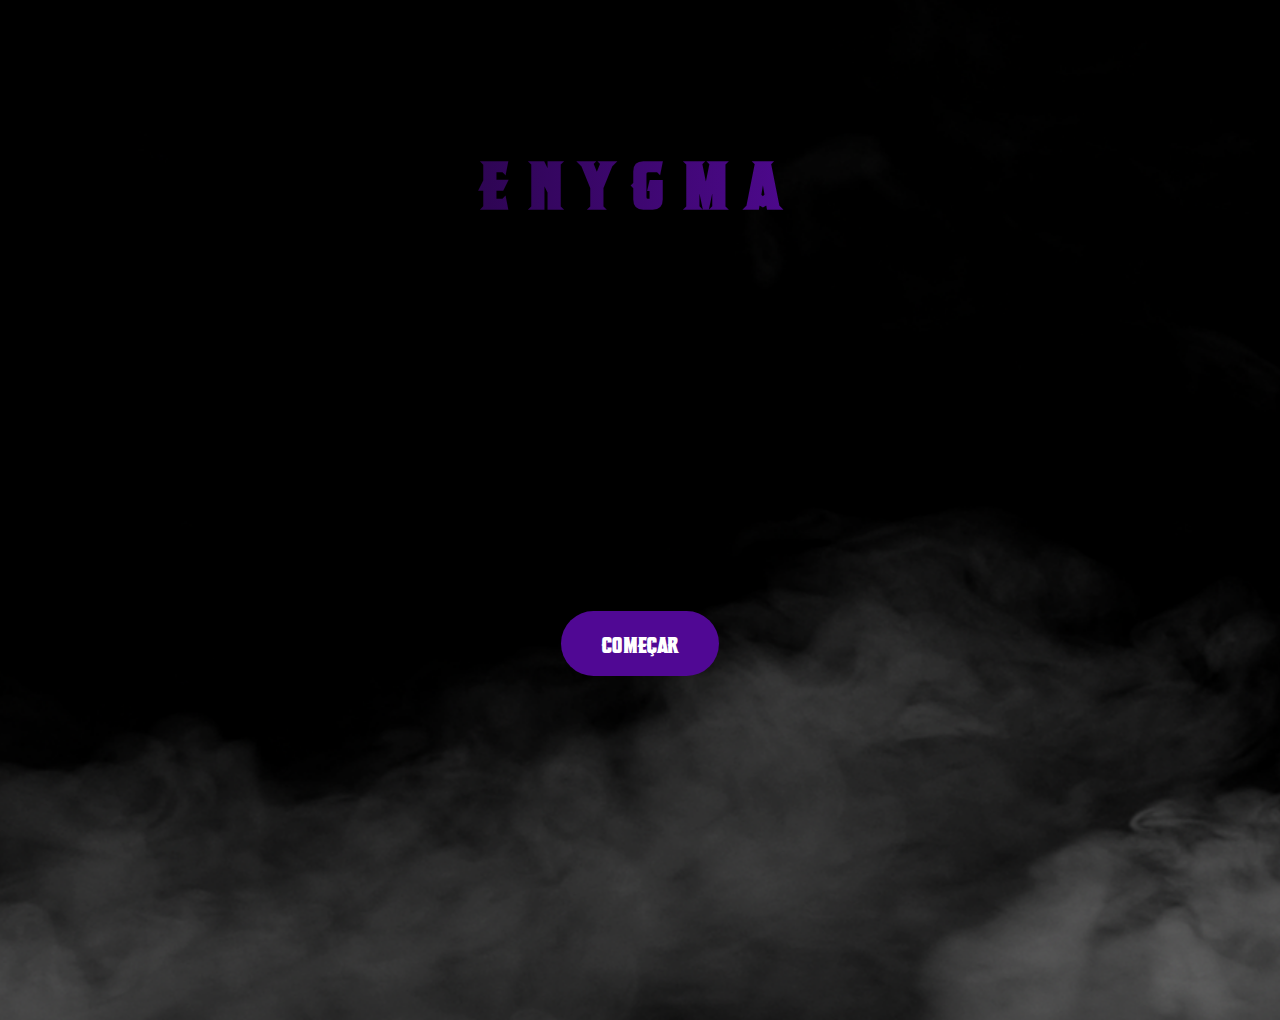
<file: index.html>
<!DOCTYPE html>
<html lang="pt_BR">
<head>
    <meta charset="UTF-8">
    <meta name="viewport" content="width=device-width, initial-scale=1.0">
    <title>ENYGMA</title>
    <link rel="stylesheet" href="style.css">
</head>
<body id="menu-1">
    <div>
        <h1 id="title-1">ENYGMA</h1>
    </div>
    
    <div id="botao-menu" class="botao-prox">
        <a href="levels/fase-0.html" id="link">Começar</a>
    </div>
    

    <script src="levels/script.js"></script>
</body>
</html>
</file>
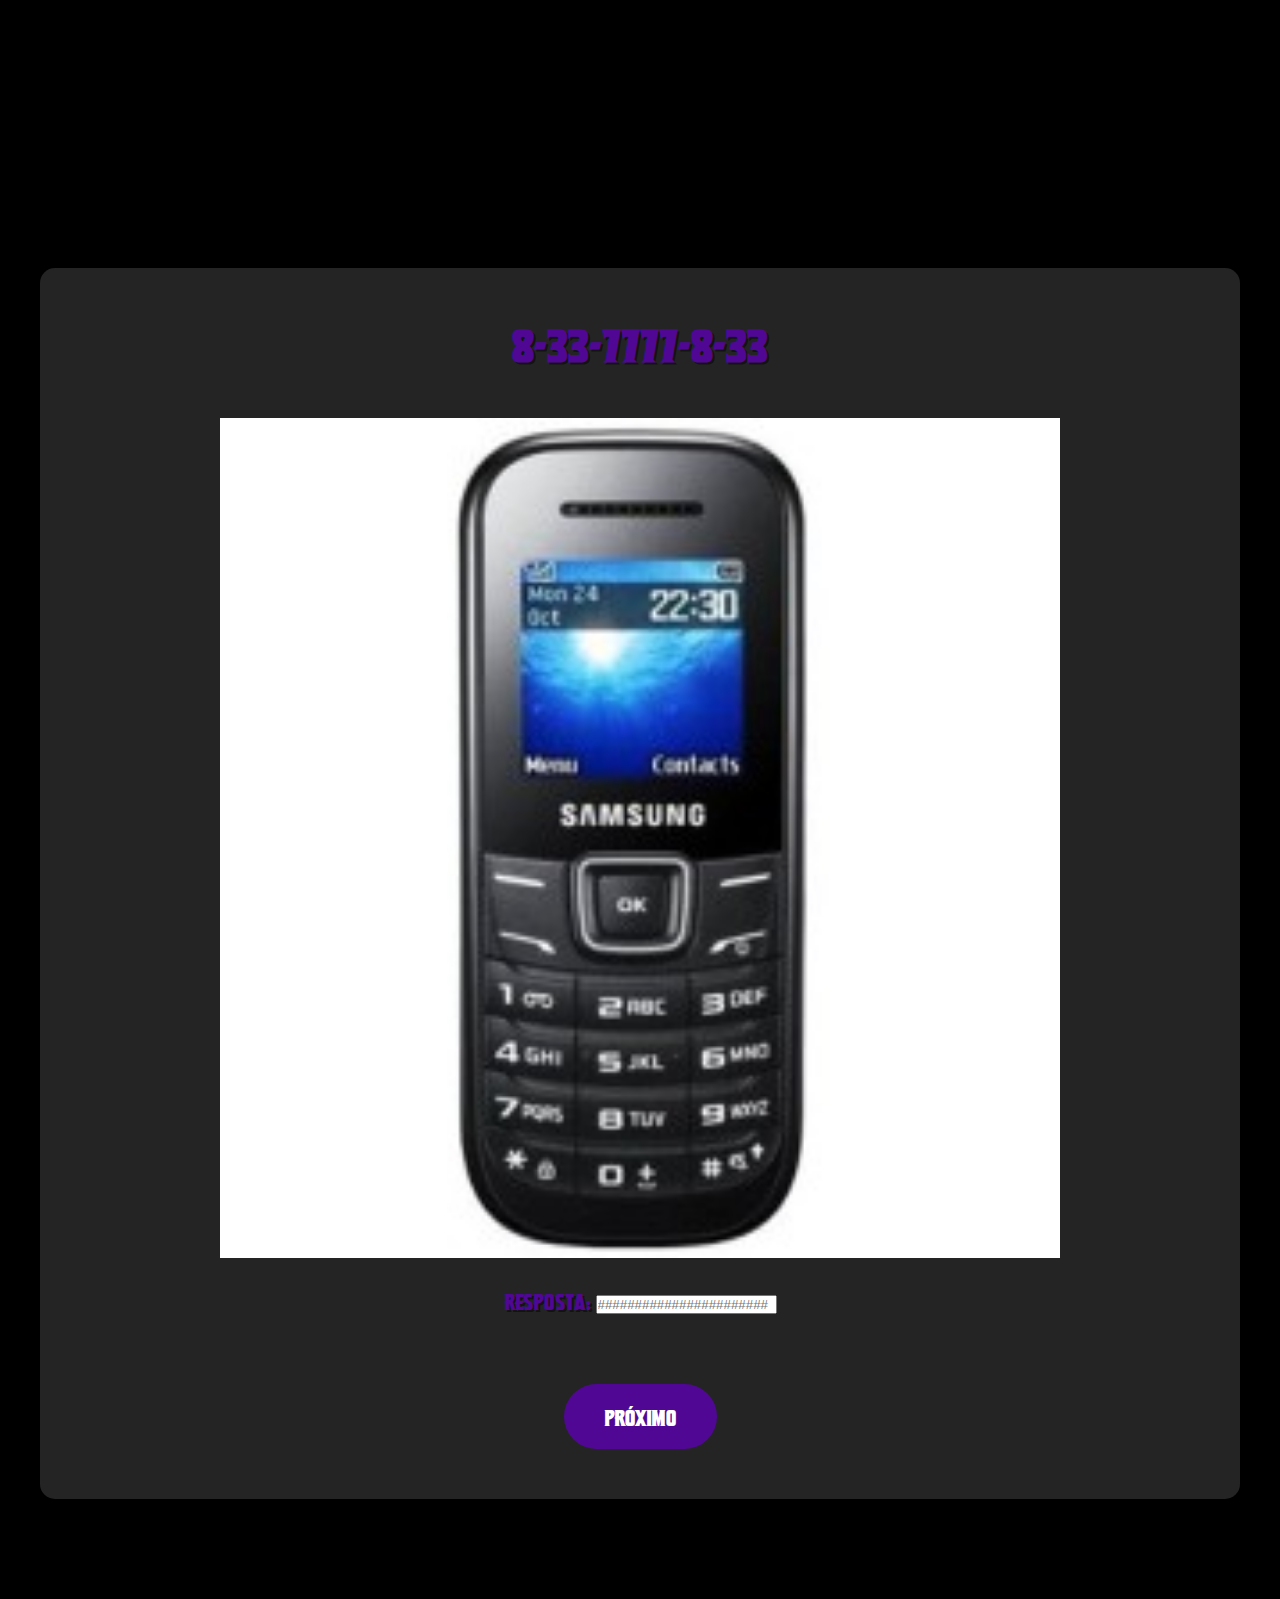
<file: levels/fase-0.html>
<!DOCTYPE html>
<html lang="pt_BR">
<head>
    <meta charset="UTF-8">
    <meta name="viewport" content="width=device-width, initial-scale=1.0">
    <title>O Começo</title>
    <link rel="stylesheet" href="../style.css">
</head>
<body>
    <main>
        <div>
            <h1 id="title-6" class="enigma-questao">8-33-7777-8-33</h1>
        </div>
        
        <img class="celular" src="../img/fase-0-img.jpg" alt="">

        <div class="questao">
            <label for="questao-0">Resposta:</label>
            <input type="text" id="questao-0" name="questao-0"      placeholder="#######################" autocomplete="off">
        </div>
        

        <div class="botao-prox">
            <a href="#" id="link" onclick="verificarResposta0(event)">Próximo</a>
        </div>
    </main>


    <script src="script.js"></script>
</body>
</html>
</file>
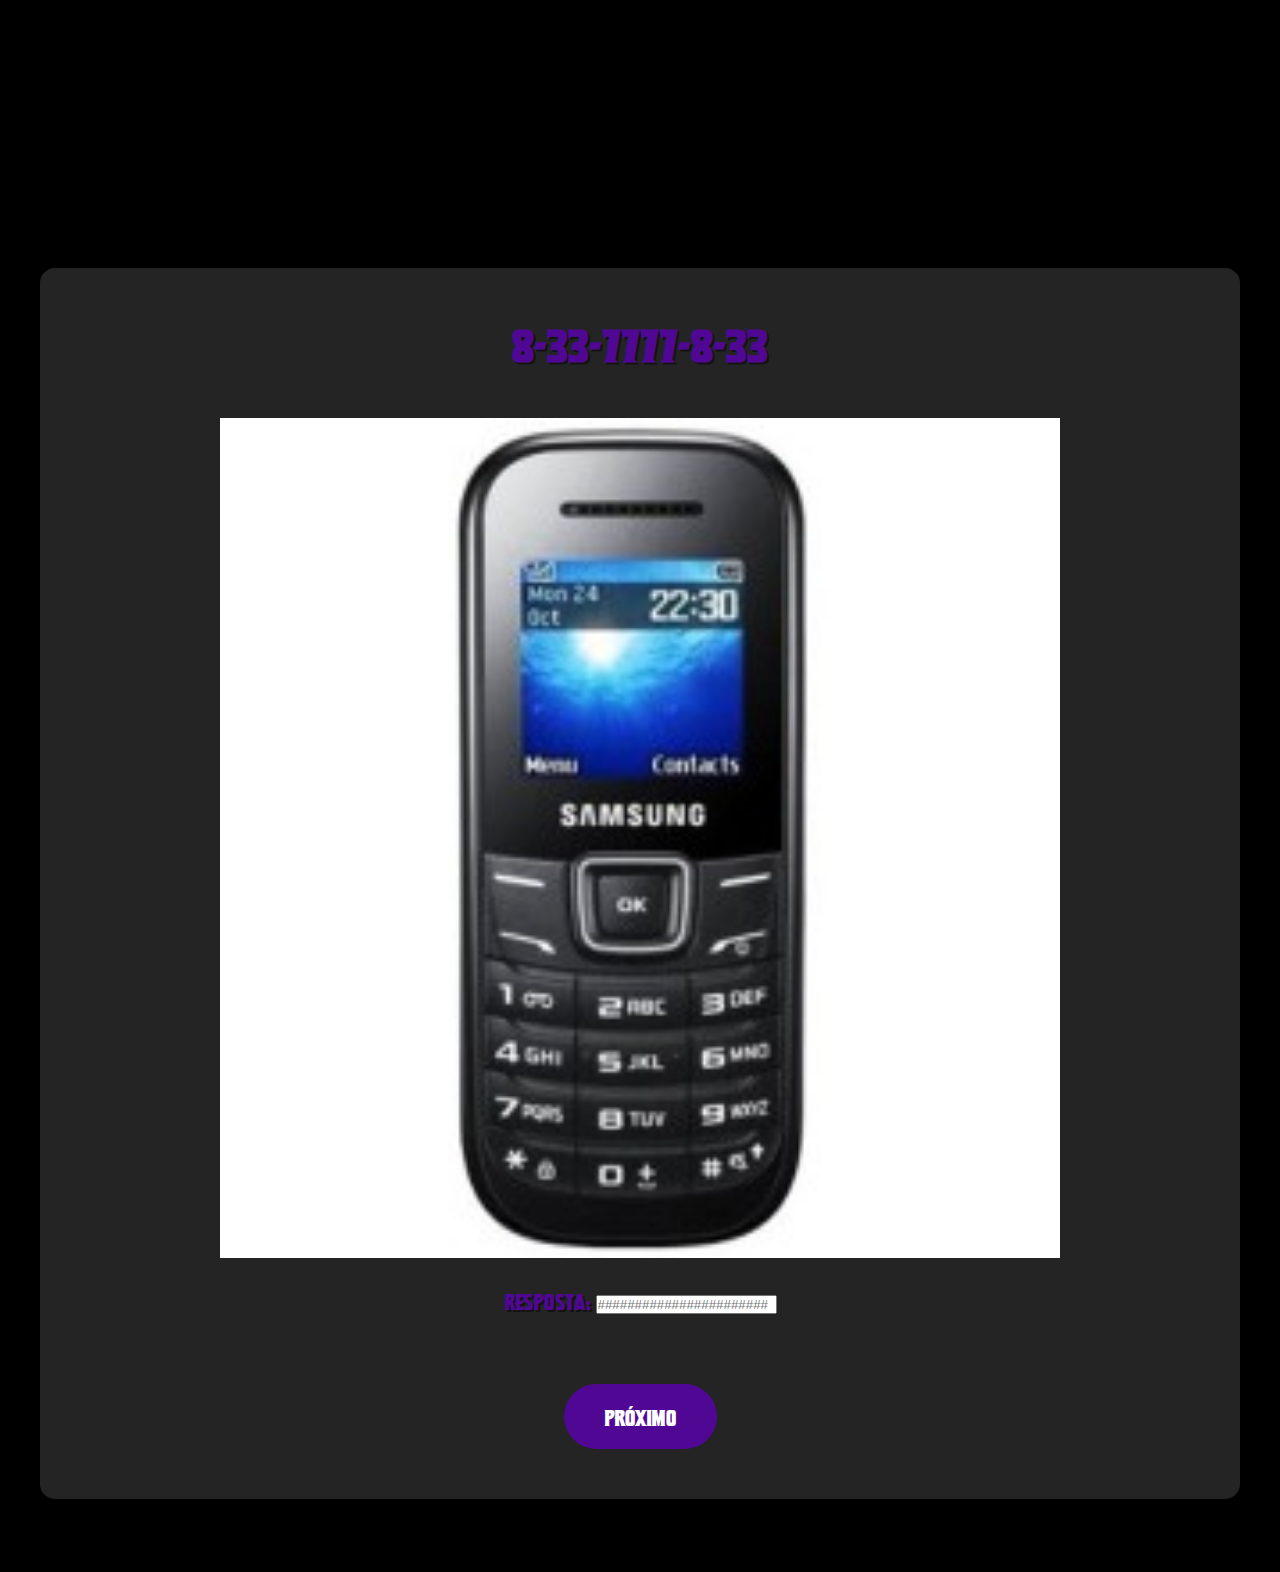
<file: levels/fase-1.html>
<!DOCTYPE html>
<html lang="pt_BR">
<head>
    <meta charset="UTF-8">
    <meta name="viewport" content="width=device-width, initial-scale=1.0">
    <title>24/??/2025 &#x1F33D;</title>
    <link rel="stylesheet" href="../style.css">
</head>
<body id="enigma">
    <main>
        <h1 id="enigma-1-questao">J F M A M ? J A S O N D</h1>
        <div class="questao">
            <label for="questao-1">Resposta:</label>
            <input type="text" id="questao-1" name="questao-1"      placeholder="#######################" autocomplete="off">
        </div>
        <div class="botao-prox">
            <a href="#" id="link" onclick="verificarResposta1(event)">Próximo</a>
        </div>
    </main>


    <script>window.onload = function() {
        if (!sessionStorage.getItem('fase0')) {
                alert('Você deve completar a fase de teste antes de acessar este enigma!');
                window.location.href = 'fase-0.html';
            } else {
                document.getElementById('enigma').style.display = 'block';
            }
        };
    </script>
    
    
    <script src="script.js"></script>
</body>
</html>
</file>
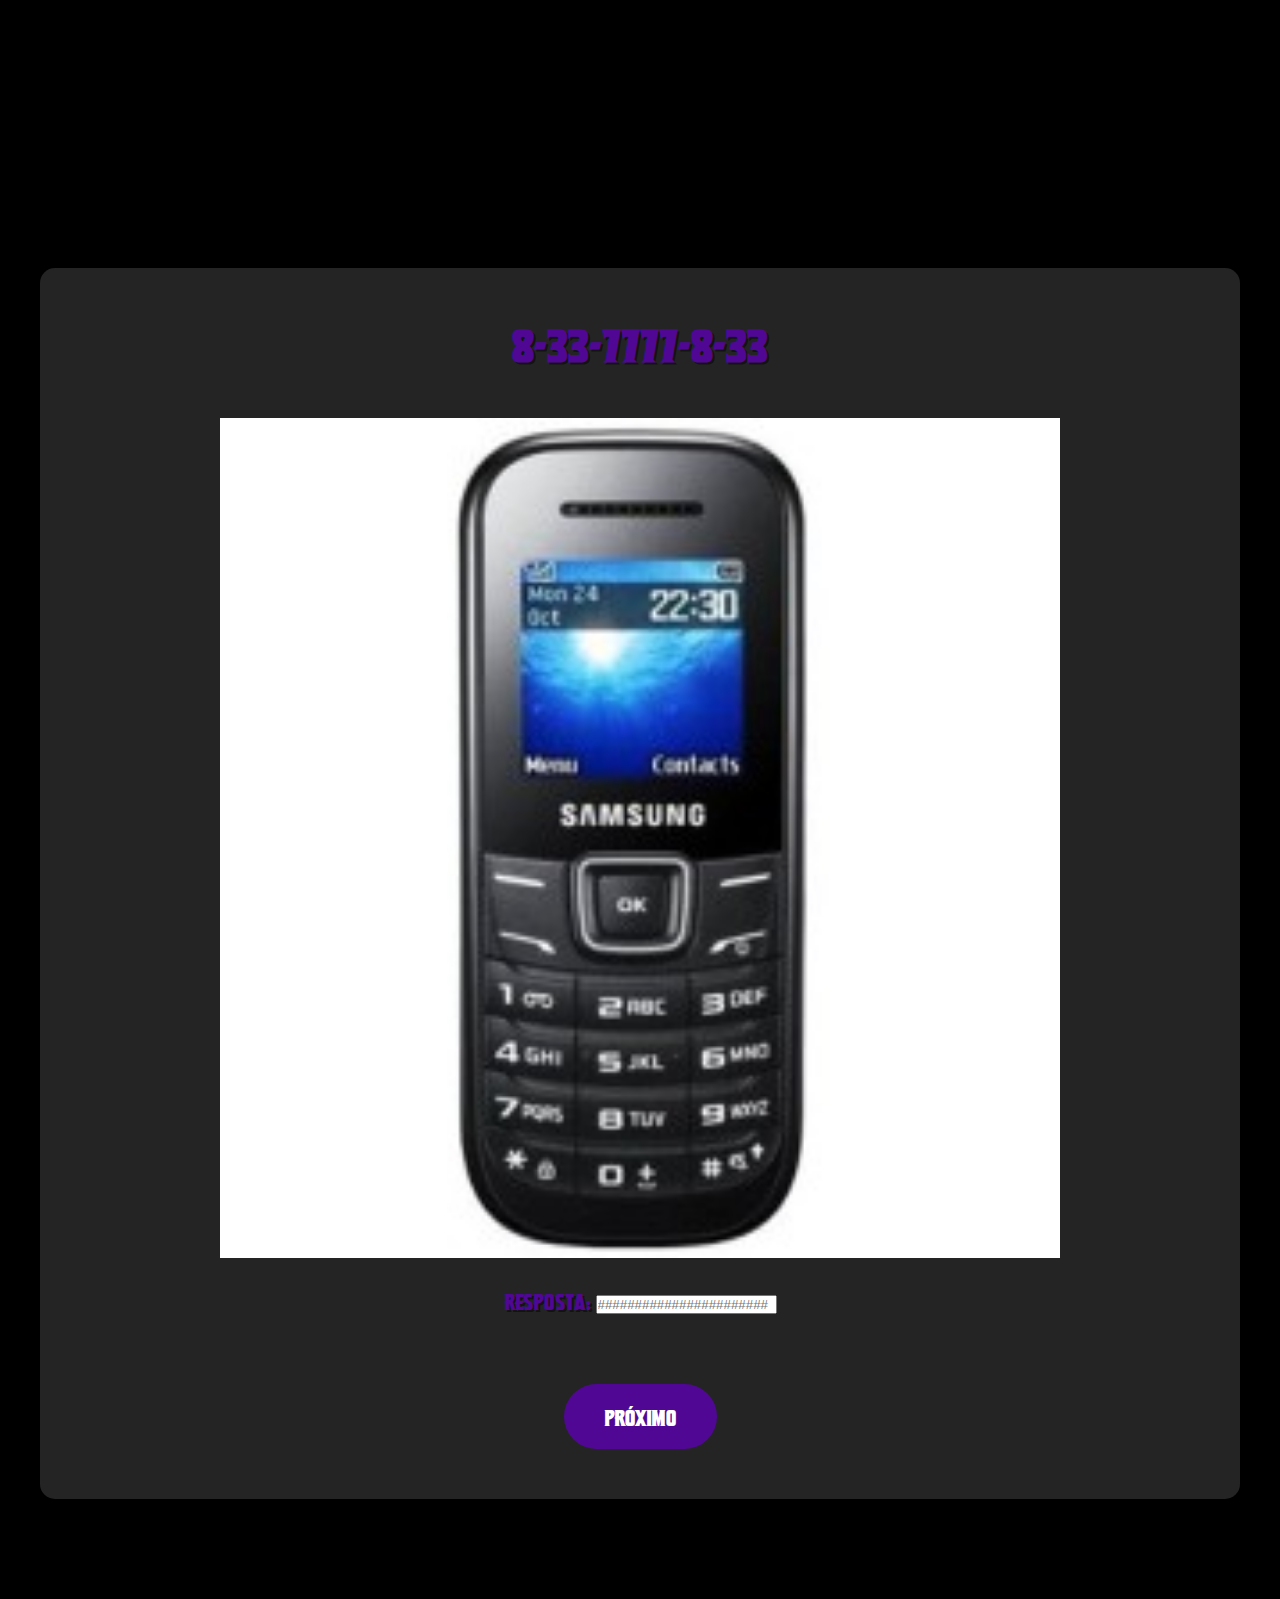
<file: levels/fase-2.html>
<!DOCTYPE html>
<html lang="pt_BR">
<head>
    <meta charset="UTF-8">
    <meta name="viewport" content="width=device-width, initial-scale=1.0">
    <link rel="stylesheet" href="../style.css">
    <title>Orelhas/2</title>
</head>
<body id="enigma">
    <main>
        <div>
            <h1 class="enigma-questao">
                "Não tenho certeza de nada, mas a visão das estrelas me faz sonhar."
            </h1>
        </div>
        <div class="questao">
            <label for="questao-2">Artista:</label>
            <input type="text" id="questao-2" name="questao-2"      placeholder="#######################" autocomplete="off">
        </div>
        <div class="botao-prox">
            <a href="#" id="link" onclick="verificarResposta2(event)">Próximo</a>
        </div>
    </main>


    <script>
        window.onload = function() {
        if (!sessionStorage.getItem('fase1')) {
                alert('Você deve completar a fase 1 antes de acessar este enigma!');
                window.location.href = 'fase-1.html';
            } else {
                document.getElementById('enigma').style.display = 'block';
            }
        };
    </script>


    <script src="script.js"></script>
</body>
</html>
</file>
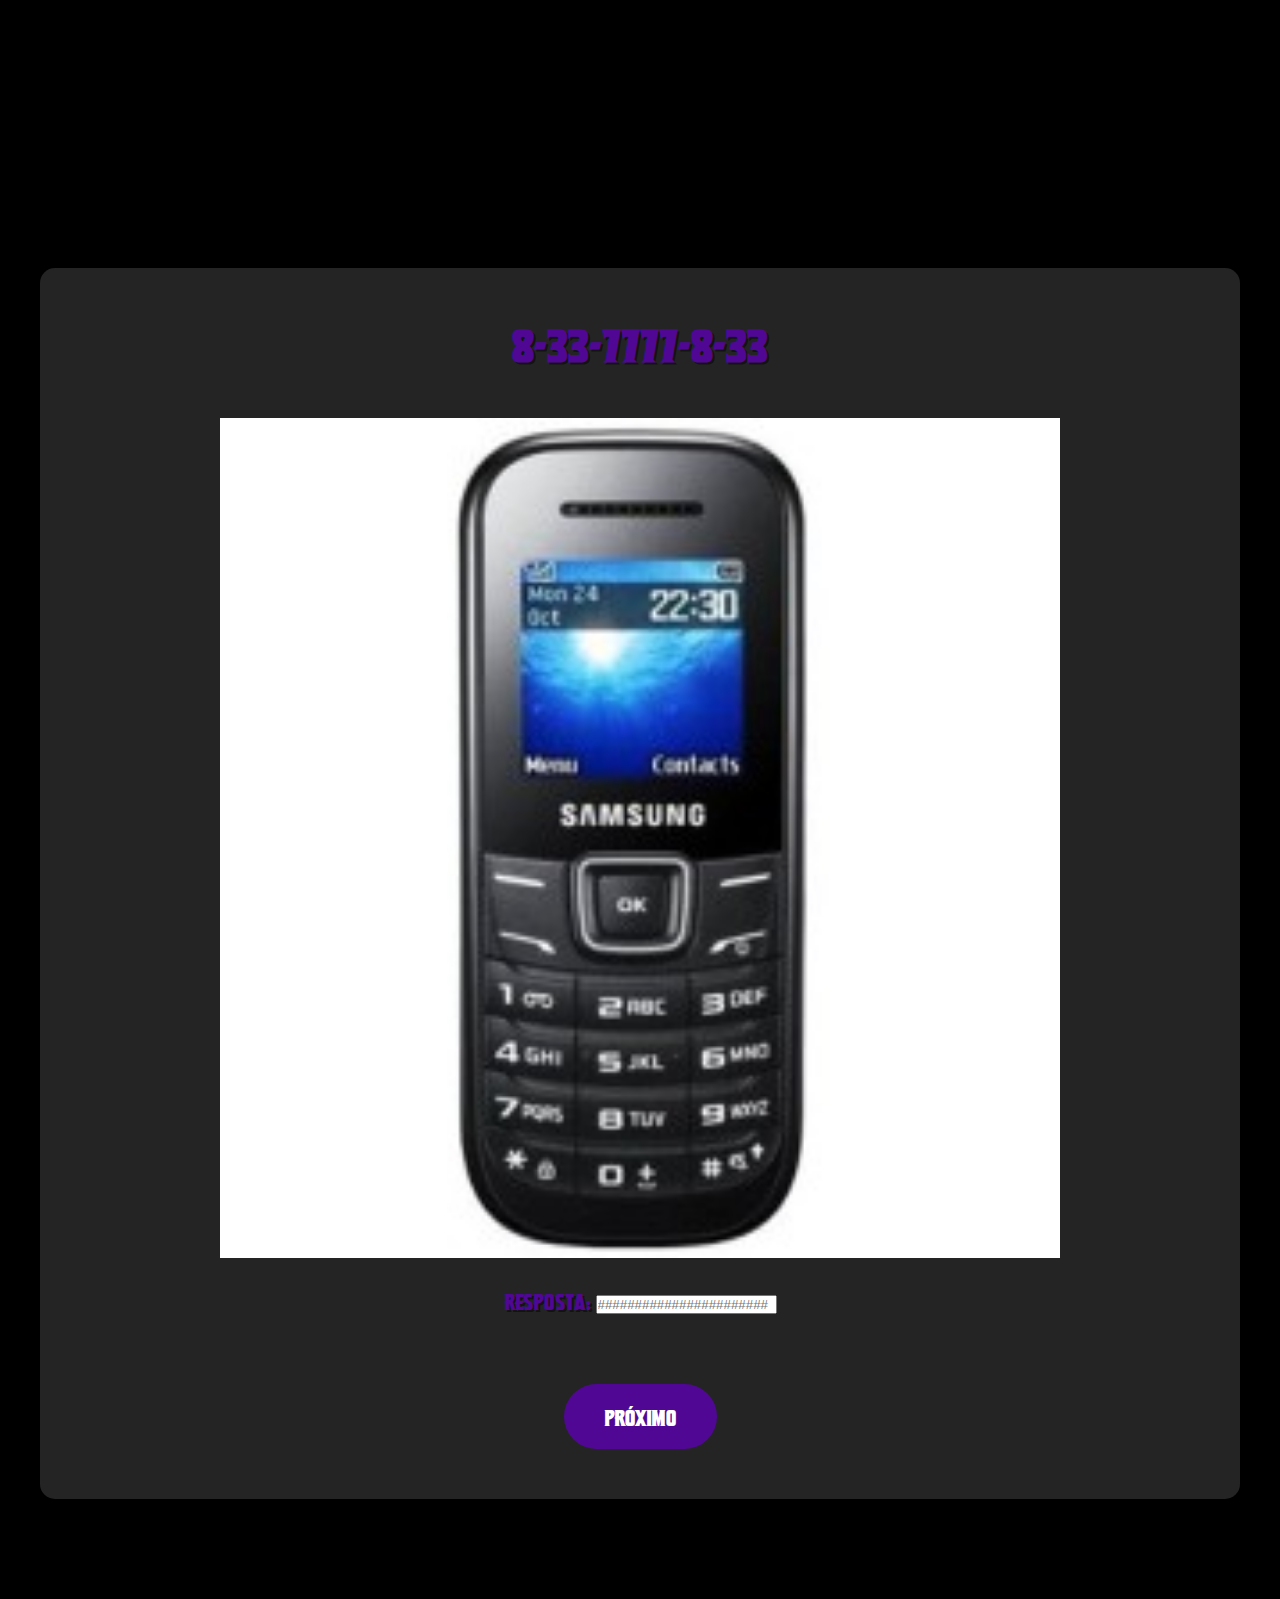
<file: levels/fase-3.html>
<!DOCTYPE html>
<html lang="pt_BR">
<head>
    <meta charset="UTF-8">
    <meta name="viewport" content="width=device-width, initial-scale=1.0">
    <title>Julio Cesar</title>
    <link rel="stylesheet" href="../style.css">
</head>
<body id="enigma">
    <main>
        <div>
            <h1 class="enigma-questao">
                "E viepmhehi i yqe mpywes, s yrmzivws i yq lspskveqe, gsqtvi syvs, EHIYW"
            </h1>
        </div>
        <div class="dica">
            <h2>Rota 4</h2>

            <img class="triangulo" src="../img/bill-cipher.png" alt="">

        </div>
        <div class="questao">
            <label for="questao-3">Decodifique:</label>
            <input type="text" id="questao-3" name="questao-3"      placeholder="#######################" autocomplete="off">
        </div>
        <div class="botao-prox">
            <a href="#" id="link" onclick="verificarResposta3(event)">Próximo</a>
        </div>
    </main>


    <script>
        window.onload = function() {
        if (!sessionStorage.getItem('fase2')) {
                alert('Você deve completar a fase 2 antes de acessar este enigma!');
                window.location.href = 'fase-2.html';
            } else {
                document.getElementById('enigma').style.display = 'block';
            }
        };
    </script>


    <script src="script.js"></script>
</body>
</html>
</file>
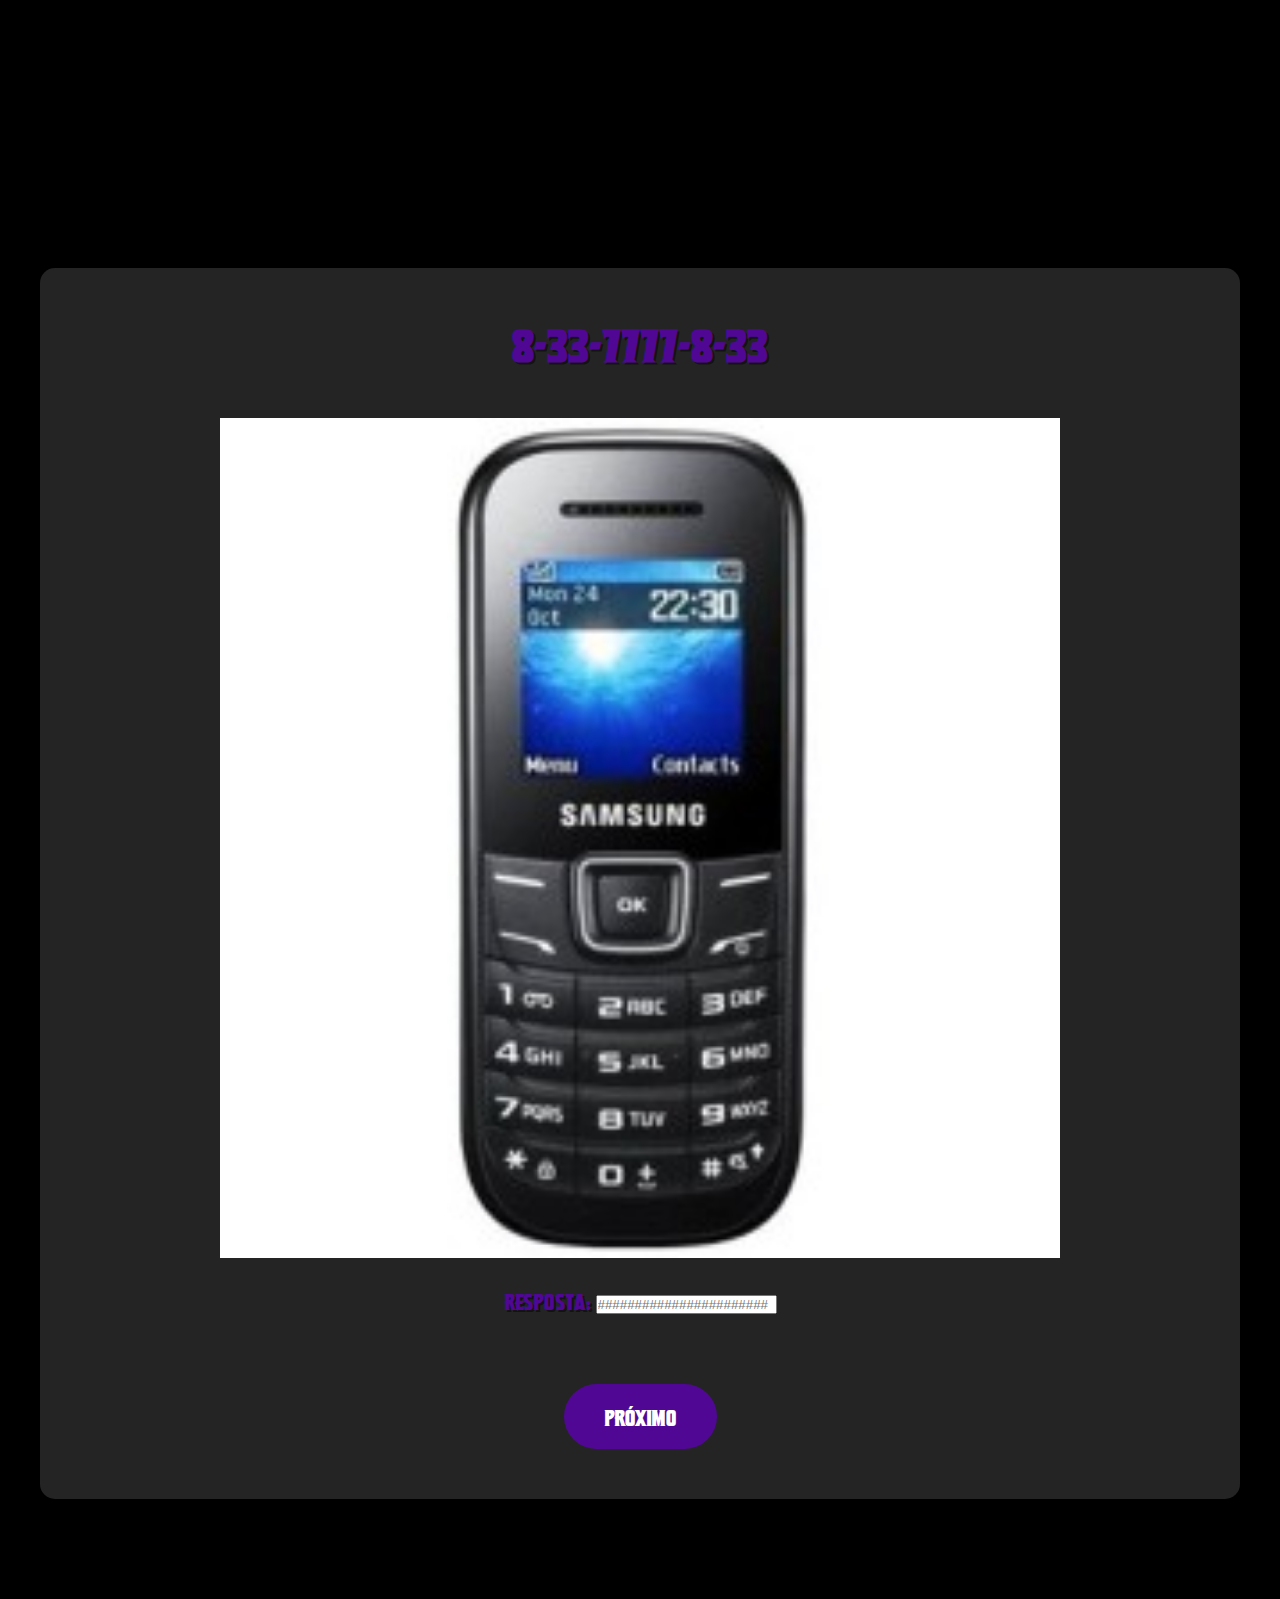
<file: levels/fase-4.html>
<!DOCTYPE html>
<html lang="pt_BR">
<head>
    <meta charset="UTF-8">
    <meta name="viewport" content="width=device-width, initial-scale=1.0">
    <title>RGB</title>
    <link rel="stylesheet" href="../style.css">
</head>
<body id="enigma">

    <main>
        <div id="fase-4-img">
            <img src="../img/cor.png" alt="cor">
        </div>
        <div class="questao">
            <label for="questao-4">Resposta:</label>
            <input type="text" id="questao-4" name="questao-4"      placeholder="#######################" autocomplete="off">
        </div>
        <div class="botao-prox">
            <a href="#" id="link" onclick="verificarResposta4(event)">Próximo</a>
        </div>
    </main>


    <script>
        window.onload = function() {
        if (!sessionStorage.getItem('fase3')) {
                alert('Você deve completar a fase 3 antes de acessar este enigma!');
                window.location.href = 'fase-3.html';
            } else {
                document.getElementById('enigma').style.display = 'block';
            }
        };
    </script>


    <script src="script.js"></script>
</body>
</html>
</file>
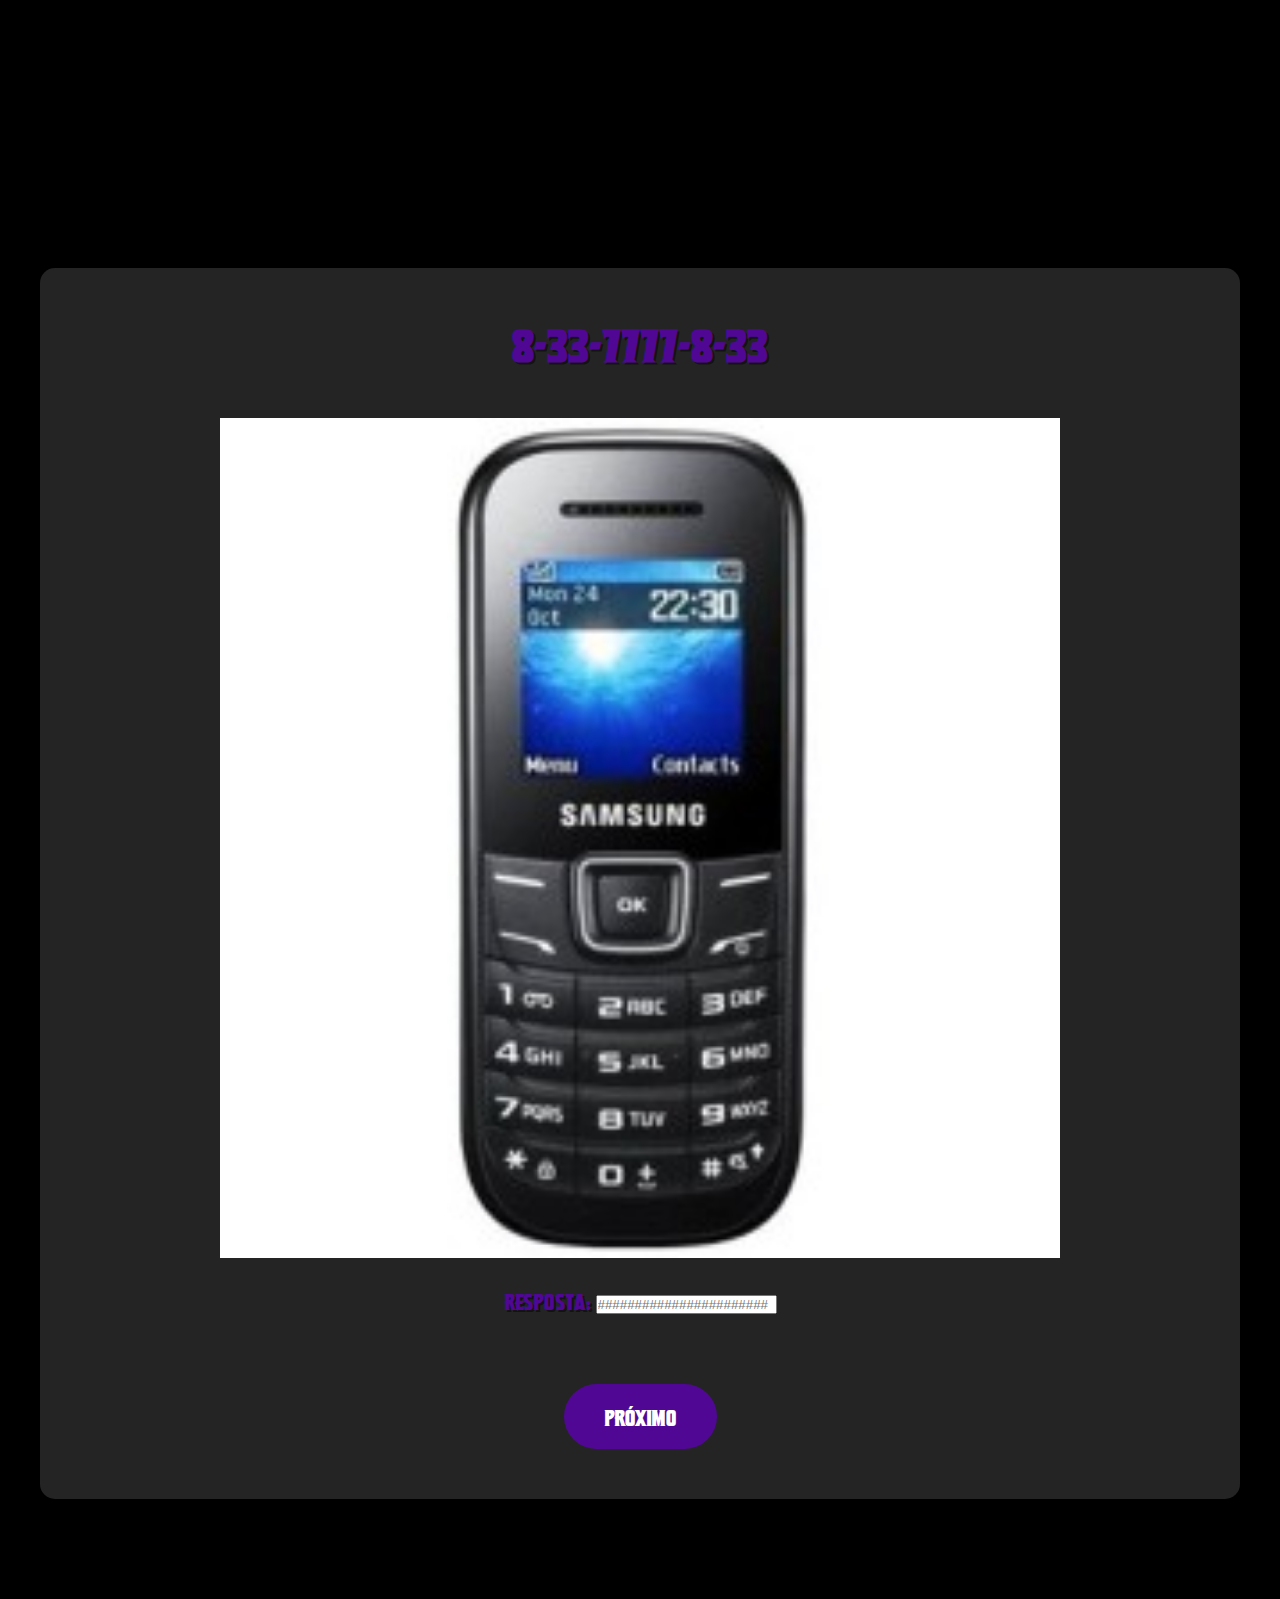
<file: levels/fase-5.html>
<!DOCTYPE html>
<html lang="pt_BR">
<head>
    <meta charset="UTF-8">
    <meta name="viewport" content="width=device-width, initial-scale=1.0">
    <title>???</title>
    <link rel="stylesheet" href="../style.css">
</head>
<body id="enigma">
    <main>
        <div class="audio-container">
            <audio src="../media/audio-5.wav" controls></audio>
        </div>
        <div class="questao">
            <label for="questao-5">Decodifique:</label>
            <input type="text" id="questao-5" name="questao-5"      placeholder="#######################" autocomplete="off">
        </div>
        <div class="botao-prox">
            <a href="#" id="link" onclick="verificarResposta5(event)">Próximo</a>
        </div>
    </main>


    <script>
        window.onload = function() {
        if (!sessionStorage.getItem('fase4')) {
                alert('Você deve completar a fase 4 antes de acessar este enigma!');
                window.location.href = 'fase-4.html';
            } else {
                document.getElementById('enigma').style.display = 'block';
            }
        };
    </script>


    <script src="script.js"></script>
</body>
</html>
</file>
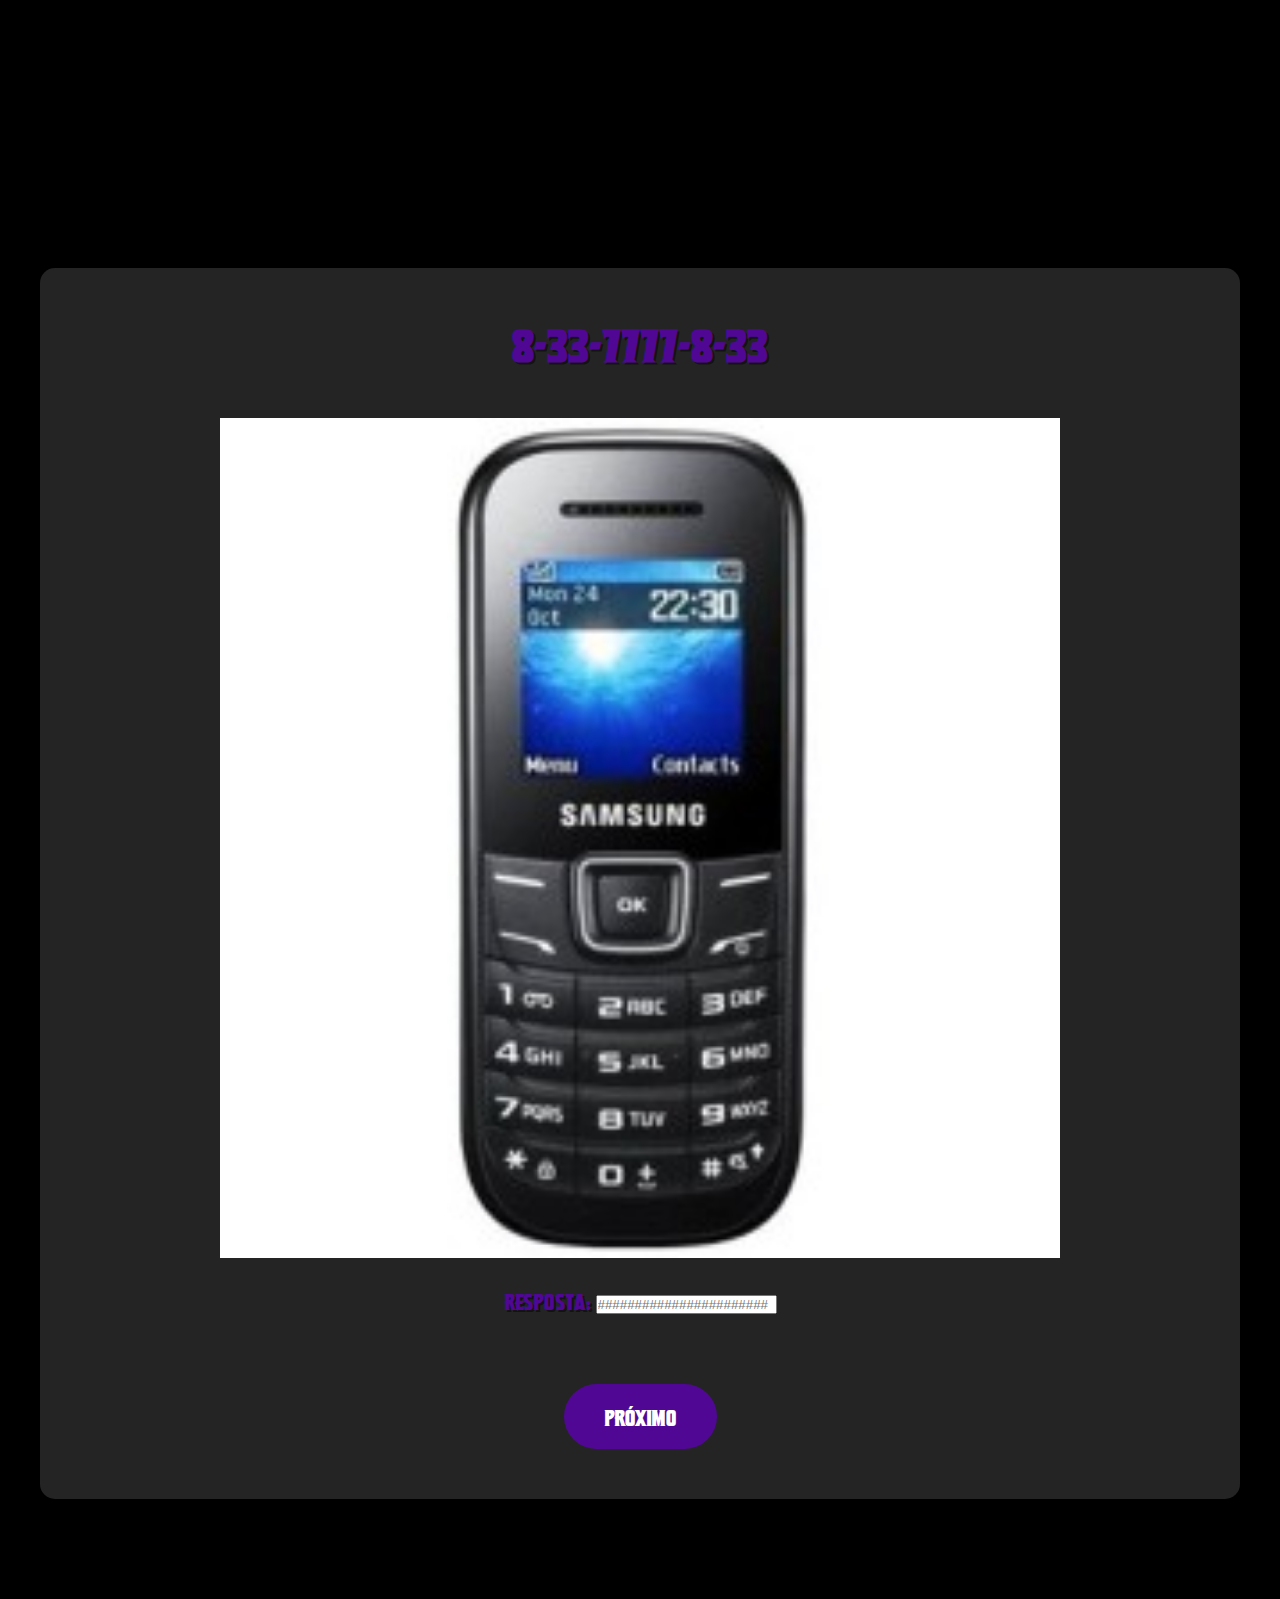
<file: levels/fase-7.html>
<!DOCTYPE html>
<html lang="pt_BR">
<head>
    <meta charset="UTF-8">
    <meta name="viewport" content="width=device-width, initial-scale=1.0">
    <title>???</title>
    <link rel="stylesheet" href="../style.css">
</head>
<body id="enigma">
    <main id="fase-7-img">
        <div>
            <h1 class="enigma-questao">
                "Take away my blood and bones <br>
                Make your flowers deep inside of me"
            </h1>

        </div>
        <div class="dica">
            <h2>  4:3  <br>  9:14  <br>  8:7  <br>  13:3  <br>  11:16  <br>  7:14  <br>  16:10  <br>  15:7  <br>  9:1  <br>  22:11  <br>  10:18  <br>  2:2  <br>  12:11  </h2>
        </div>
        <div class="questao">
            <label for="questao-7">Resposta:</label>
            <input type="text" id="questao-7" name="questao-7"      placeholder="#######################" autocomplete="off">
        </div>
        <div class="botao-prox">
            <a href="#" id="link" onclick="verificarResposta7(event)">Próximo</a>
        </div>
    </main>
    

    <script>
        window.onload = function() {
        if (!sessionStorage.getItem('fase6')) {
                alert('Você deve completar a fase 6 antes de acessar este enigma!');
                window.location.href = 'fase-6.html';
            } else {
                document.getElementById('enigma').style.display = 'block';
            }
        };
    </script>


    <script src="script.js"></script>
</body>
</html>
</file>
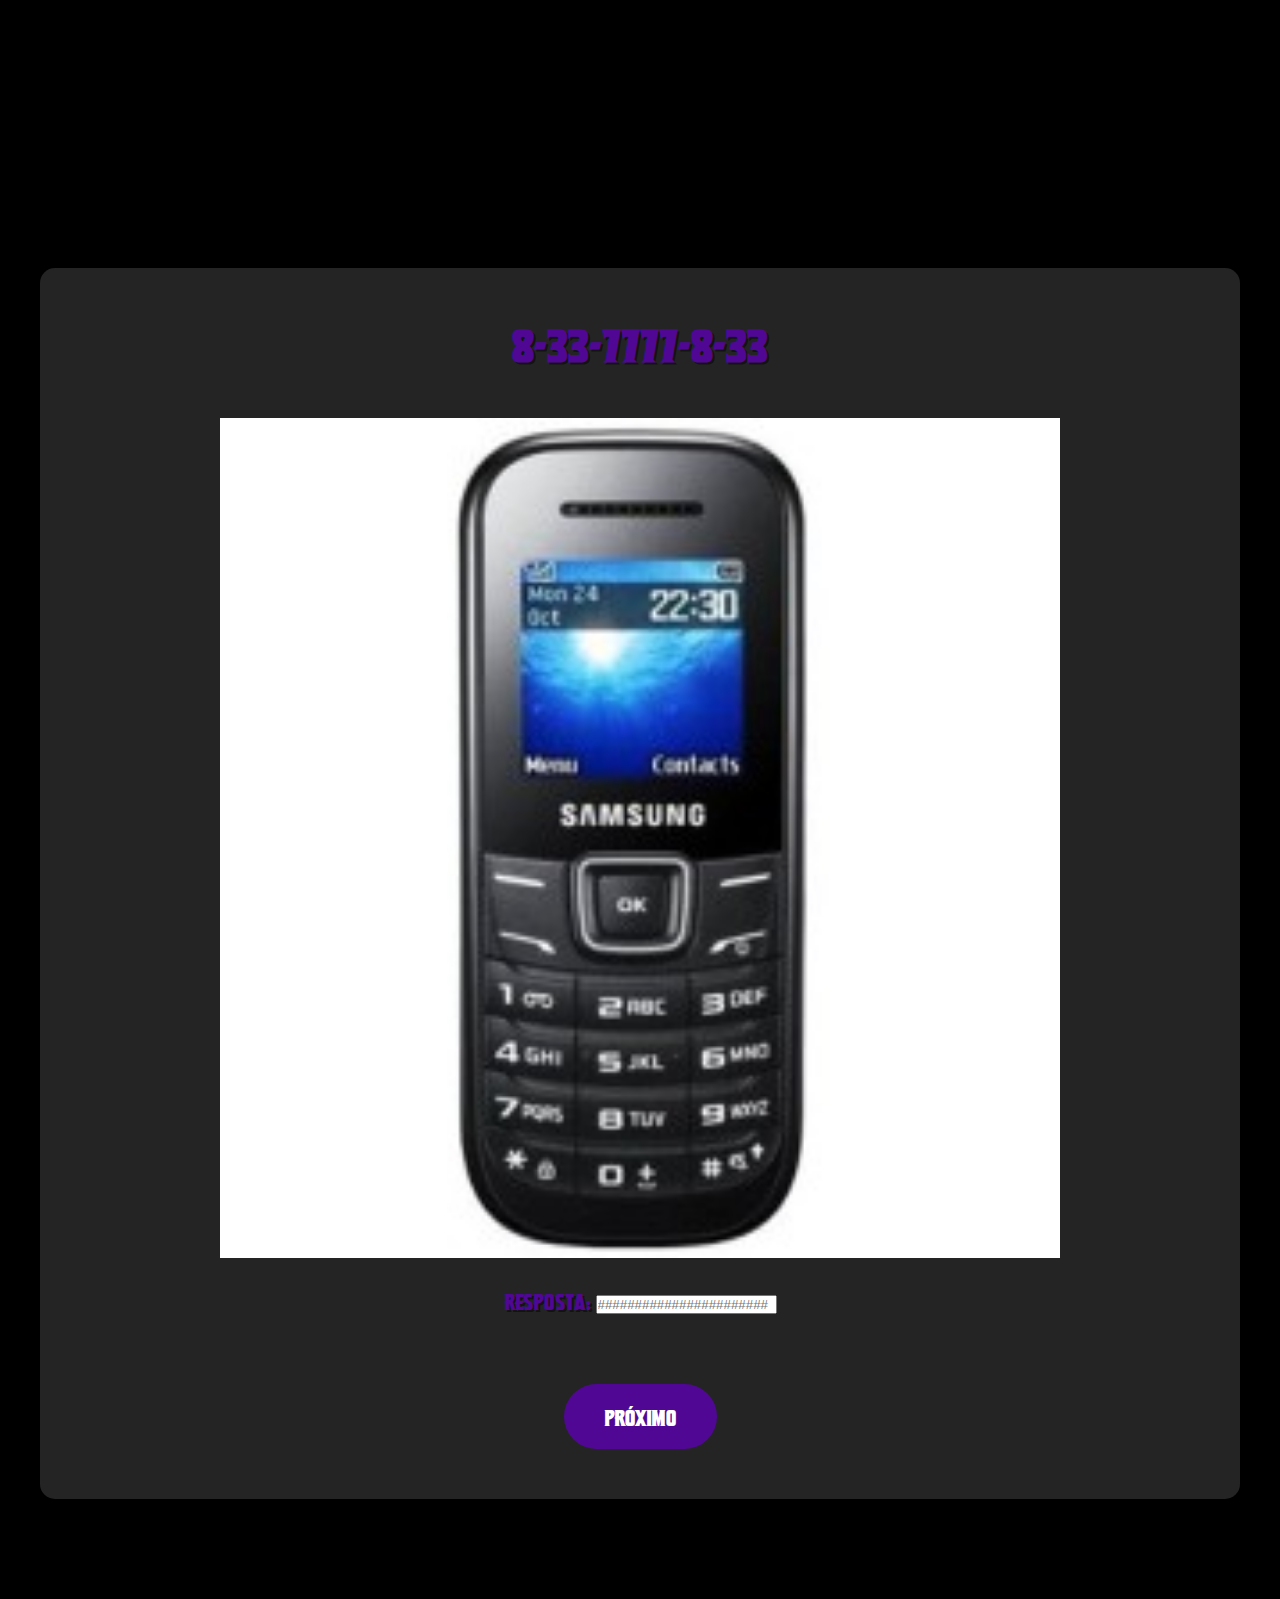
<file: levels/fase-8.html>
<!DOCTYPE html>
<html lang="pt_BR">
<head>
    <meta charset="UTF-8">
    <meta name="viewport" content="width=device-width, initial-scale=1.0">
    <link rel="stylesheet" href="../style.css">
    <title>Cerchio</title>
</head>
<body id="enigma">
    <main>
        <div>
            <h1 class="enigma-questao">
                "Di sopra in giù, per la fredda arena, / girando si stava il freddo cerchio."
            </h1>
        </div>
        <div class="questao">
            <label for="questao-8">Resposta:</label>
            <input type="text" id="questao-8" name="questao-8"      placeholder="#######################" autocomplete="off">
        </div>
        <div class="botao-prox">
            <a href="#" id="link" onclick="verificarResposta8(event)">Próximo</a>
        </div>
    </main>


    <script>
        window.onload = function() {
        if (!sessionStorage.getItem('fase7')) {
                alert('Você deve completar a fase 7 antes de acessar este enigma!');
                window.location.href = 'fase-7.html';
            } else {
                document.getElementById('enigma').style.display = 'block';
            }
        };
    </script>


    <script src="script.js"></script>
</body>
</html>
</file>
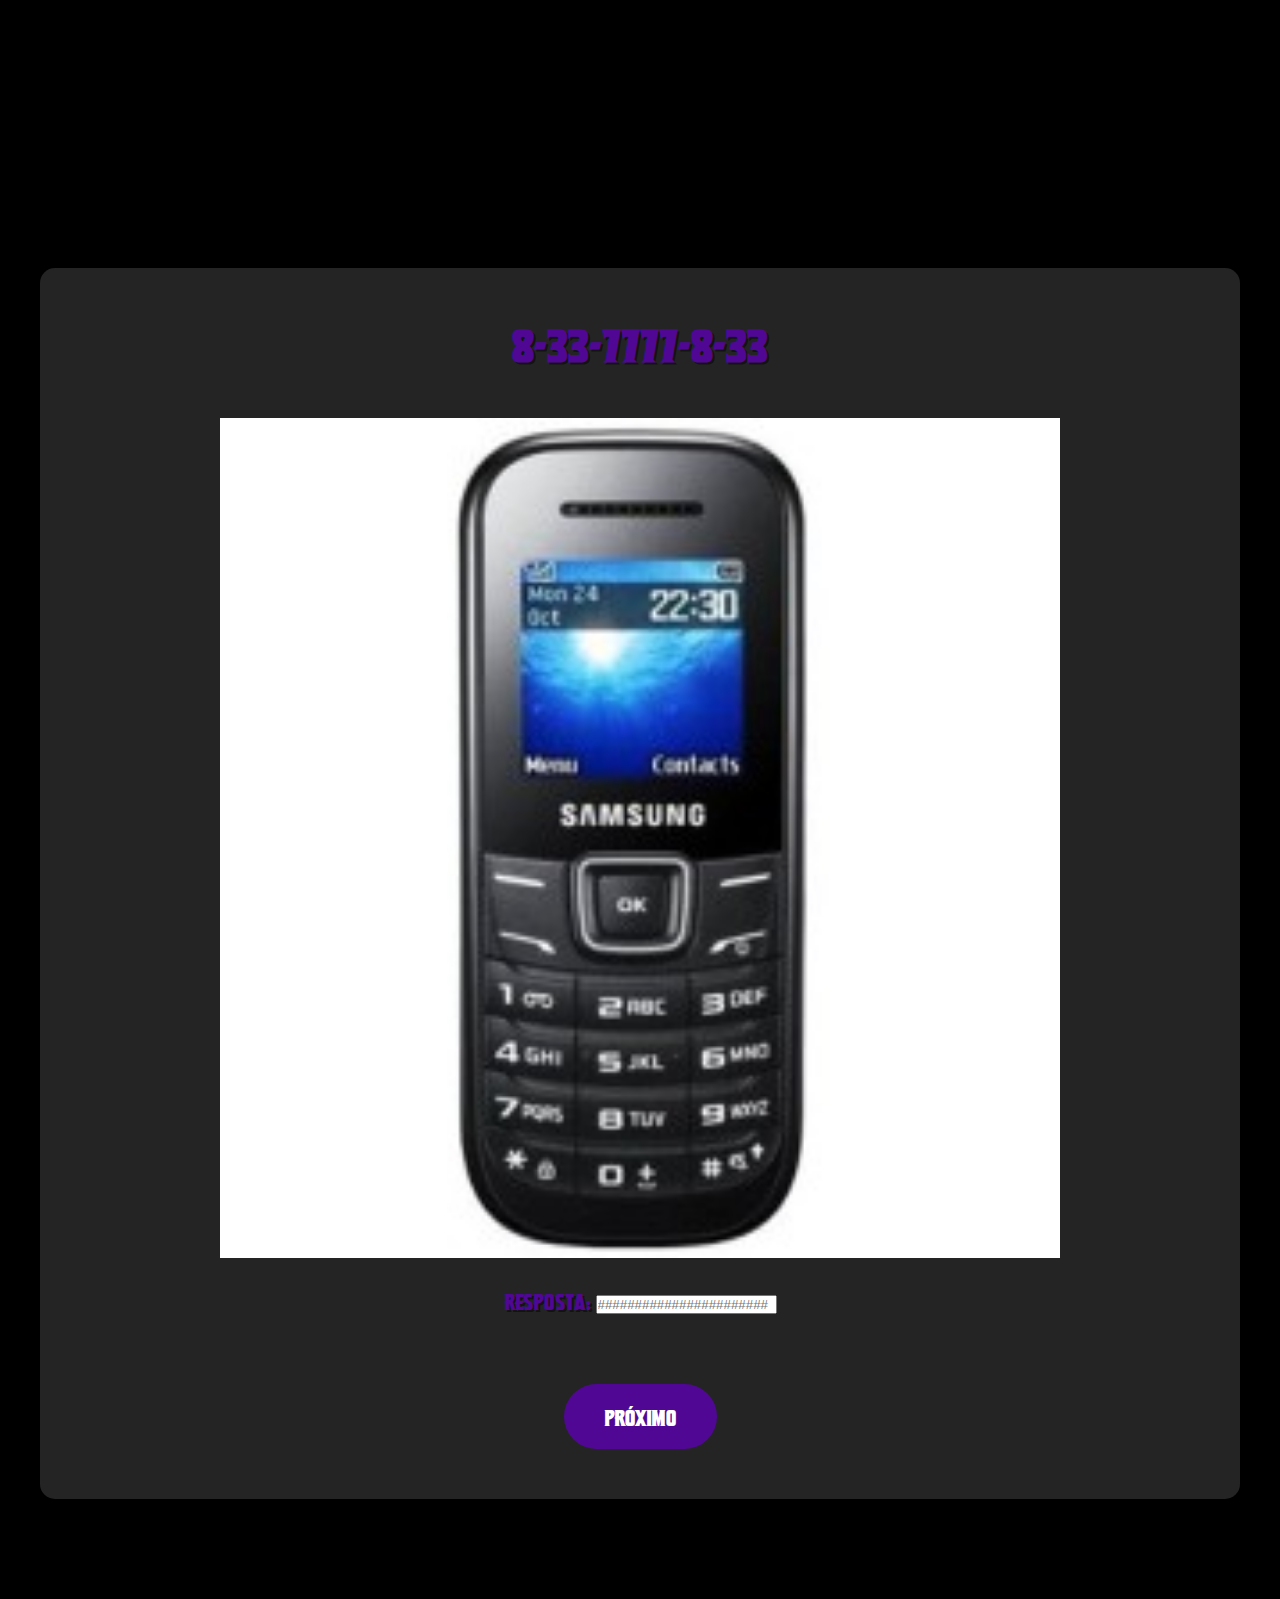
<file: levels/fase-final.html>
<!DOCTYPE html>
<html lang="pt_BR">
<head>
    <meta charset="UTF-8">
    <meta name="viewport" content="width=device-width, initial-scale=1.0">
    <title>O que represento?</title>
    <link rel="stylesheet" href="../style.css">
</head>
<body id="enigma">
    <main>
        <h1 class="enigma-questao">@tivwmwxirgme_0_0</h1>
        <h2 class="dica">Rota 4</h2>
        <div class="questao">
            <label for="questao-final">Resposta:</label>
            <input type="text" id="questao-final" name="questao-final"      placeholder="#######################" autocomplete="off">
        </div>
        <div class="botao-prox">
            <a href="#" id="link" onclick="verificarRespostaFinal(event)">Próximo</a>
        </div>
    </main>



    <script>
        window.onload = function() {
        if (!sessionStorage.getItem('fase8')) {
                alert('Você deve completar a fase 8 antes de acessar este enigma!');
                window.location.href = 'fase-8.html';
            } else {
                document.getElementById('enigma').style.display = 'block';
            }
        };
    </script>


    <script src="script.js"></script>
</body>
</html>
</file>
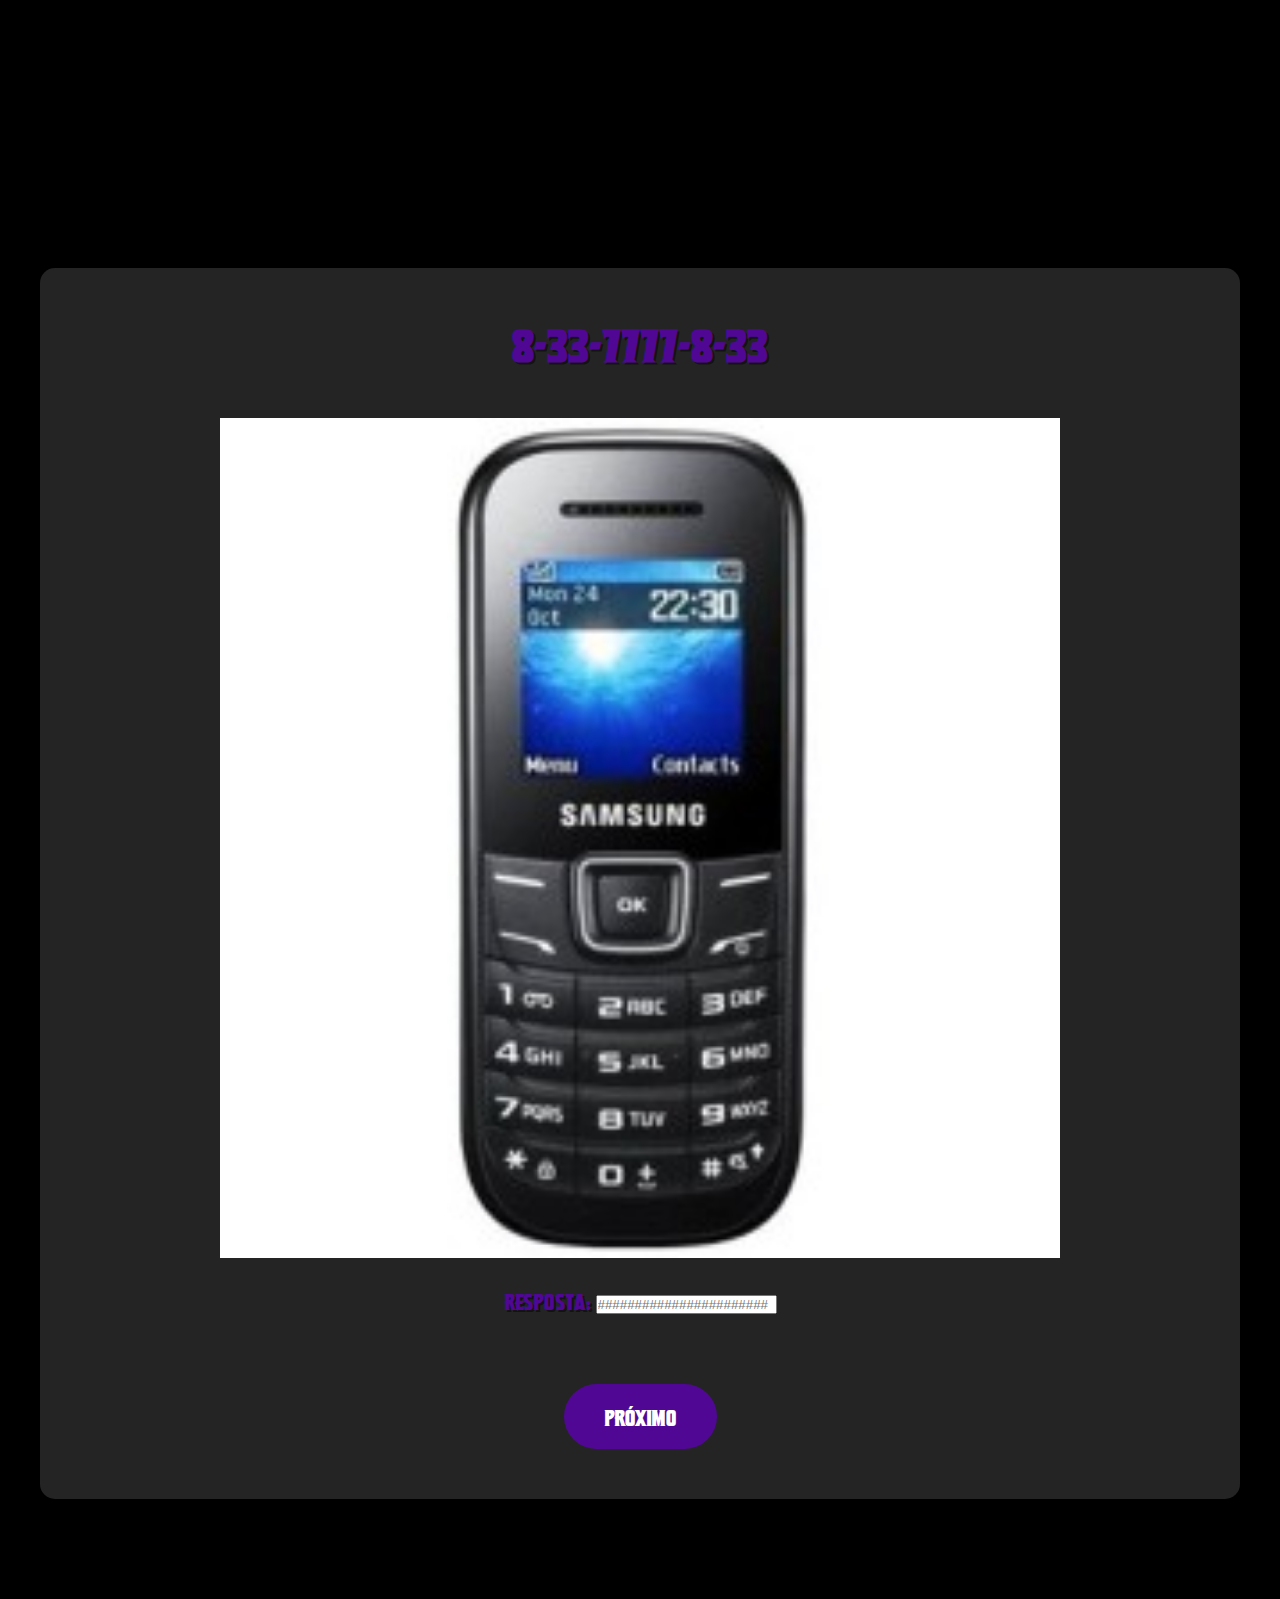
<file: levels/final-ruim.html>
<!DOCTYPE html>
<html lang="pt_BR">
<head>
    <meta charset="UTF-8">
    <meta name="viewport" content="width=device-width, initial-scale=1.0">
    <title>Parabéns!!!</title>
    <link rel="stylesheet" href="../style.css">
</head>
<body id="enigma">
    <main>
        <h1 class="enigma-questao">Esse Foi o Seu Limite</h1>
        <h2 class="enigma-questao">Parabéns!!! Você Concluiu Os Desafios Principais. <br>O Medo Não Te Deixou Evoluir o Suficiente.</h2>
        <div class="botao-prox2">
            <a onclick="reiniciarJogo()" id="link">Refazer</a>
        </div>
    </main>


    <script>
        window.onload = function() {
        if (!sessionStorage.getItem('fase8')) {
                alert('Você deve completar a fase 8 antes de acessar este enigma!');
                window.location.href = 'fase-8.html';
            } else {
                document.getElementById('enigma').style.display = 'block';
            }
        };
    </script>


<script>
    function reiniciarJogo() {
        sessionStorage.clear();
        window.location.href = '../index.html';
    }
</script>

    <script src="script.js"></script>
</body>
</html>
</file>
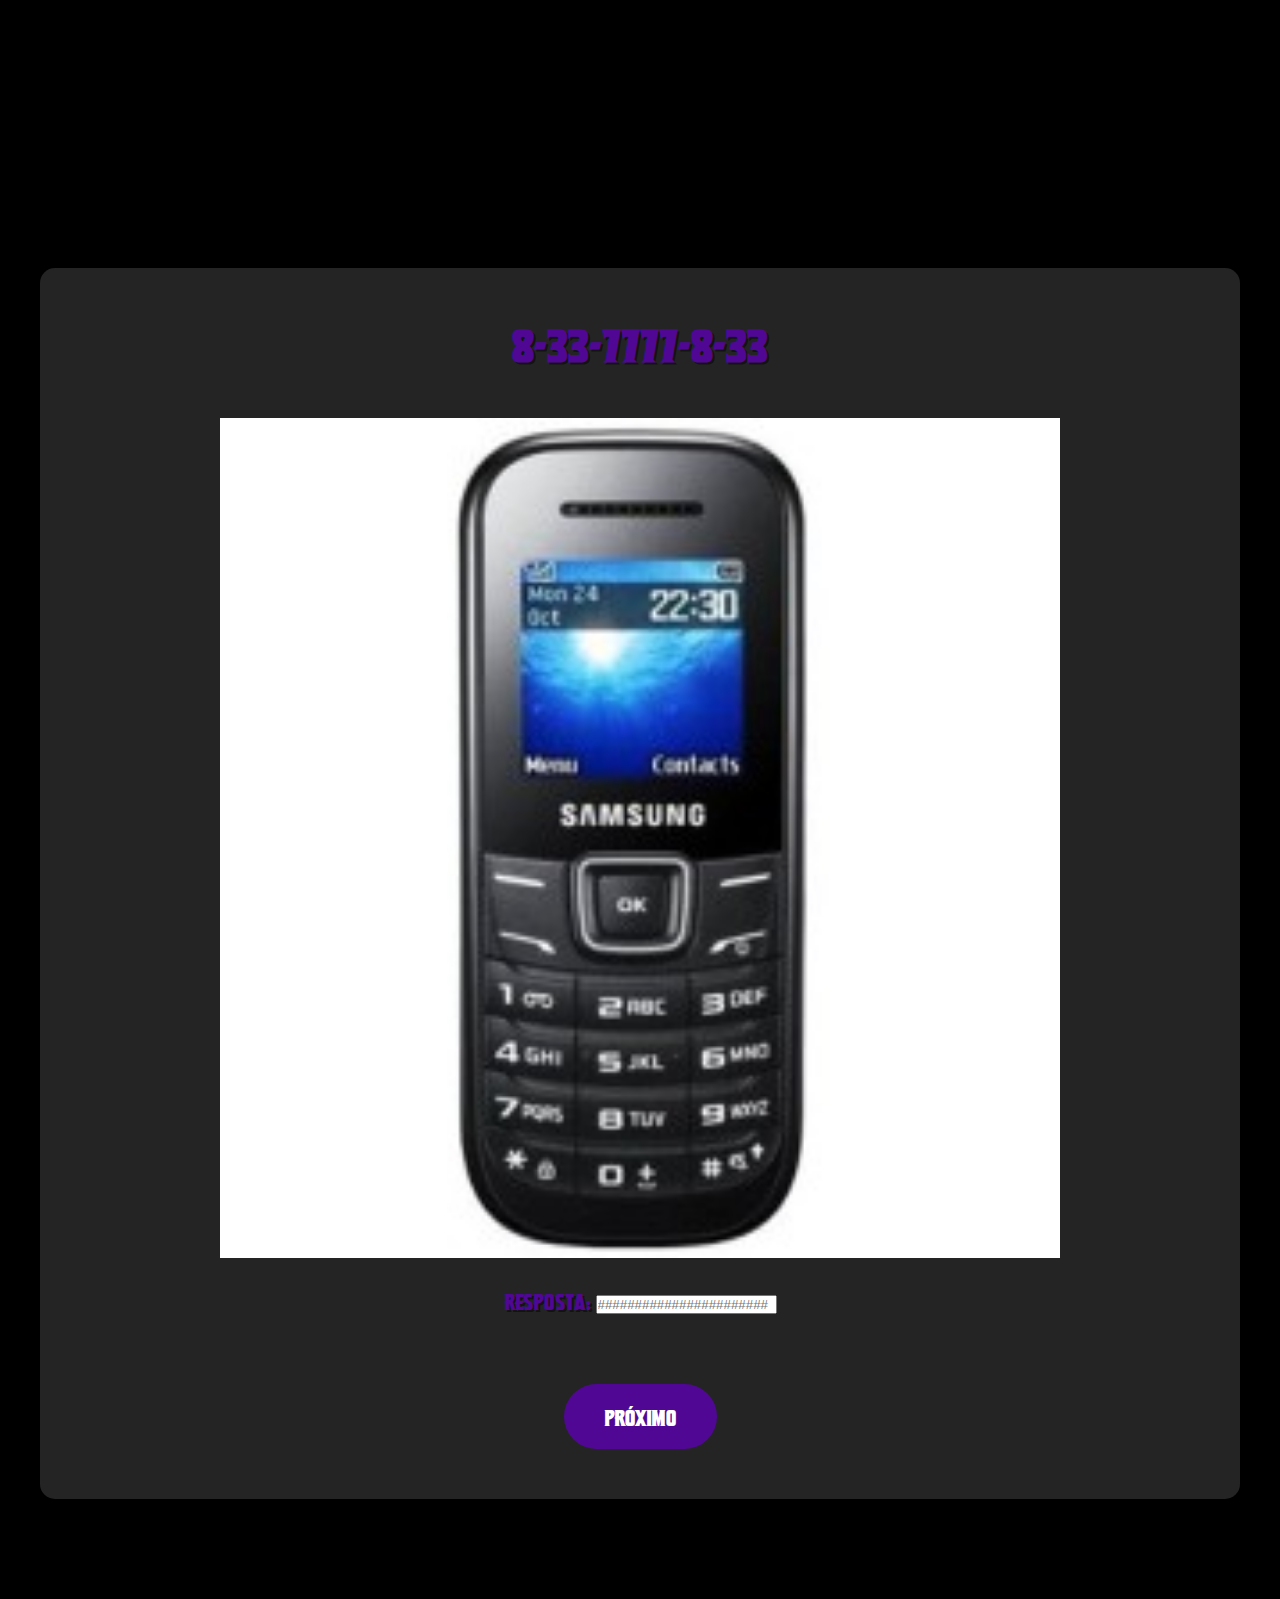
<file: levels/pre-final.html>
<!DOCTYPE html>
<html lang="pt_BR">

<head>
    <meta charset="UTF-8">
    <meta name="viewport" content="width=device-width, initial-scale=1.0">
    <title>@%##%&&%@@#</title>
    <link rel="stylesheet" href="../style.css">
</head>

<body id="enigma">
    <main>
        <h1 id="enigma-1-questao">@%##%&&%@@#</h1>
        <div class="audio-container">
            <audio src="../media/audio-final.mp3" controls></audio>
        </div>
        <div class="container-botoes">
            <div class="botao-prox">
                <a href="fase-final.html" id="link">Próximo</a>
            </div>
            <div class="botao-prox">
                <a href="final-ruim.html" id="link">Desistir</a>
            </div>
        </div>
    </main>

    
    <script>
        window.onload = function() {
        if (!sessionStorage.getItem('fase8')) {
                alert('Você deve completar a fase 8 antes de acessar este enigma!');
                window.location.href = 'fase-8.html';
            } else {
                document.getElementById('enigma').style.display = 'block';
            }
        };
    </script>

    
    <script src="script.js"></script>
</body>

</html>
</file>
<file: style.css>
@charset "UTF-8";

/* Menu do Jogo */

@font-face {
    font-family: 'fonte-de-bixo';
    src: url(font/Dragon\ Slayer.ttf) format('truetype');
}


:root{

    --cor-primaria: #000000;
    --cor-secundaria: #500894;
    --cor-terciaria: #242424;
    --cor-quarternaria: #7c0ee2;

}

*{
    margin: 0;
    padding: 0;
}

#enigma{
    display: none;
}

body{
    background-color: var(--cor-primaria);
    color: var(--cor-secundaria);
    font-family: 'fonte-de-bixo', Arial, Helvetica, sans-serif;
    padding: 20px;
    padding-bottom: 100px;
}

main{
    background-color: var(--cor-terciaria);
    max-width: 1200px;
    min-width: 320px;
    height: auto;
    margin: auto;
    margin-top: 20%;
    padding-bottom: 50px;
    text-align: center;
    border-radius: 15px;
}

main h1{
    padding: 50px;
    text-shadow: 2px 2px 0px rgba(0, 0, 0, 0.473);
}

main .celular{
    width: 70%;
    display: block;
    margin: auto;
}

main .triangulo{
    display: block;
    margin: auto;
    width: 30%;
}

main #fase-4-img{
    padding: 40px;
}

main .img-6{
    display: block;
    margin: auto;
    width: 50%;
}

#fase-7-img{
    background-image: url(/img/img-7.png);
    background-size: 60%;
    background-position: center;
    background-repeat: no-repeat;
}

main .questao{
    padding: 30px;
}

main .questao > label{
    text-shadow: 2px 2px 0px rgba(0, 0, 0, 0.473);
}

main .audio-container{
    padding: 50px;
}

.botao-prox{
    padding: 20px 40px;
}

.botao-prox > a{
    color: white;
    text-decoration: none;
    padding: 20px 40px;
    border-radius: 80px;
    background-color: var(--cor-secundaria);
}

.botao-prox2 > a:hover{
    background-color: var(--cor-quarternaria);
    transition-duration: 0.5s;
}

.botao-prox2{
    padding: 20px 40px;
    margin-top: 40px;
}

.botao-prox2 > a{
    color: white;
    text-decoration: none;
    padding: 20px 40px;
    border-radius: 80px;
    background-color: var(--cor-secundaria);
}

.botao-prox2 > a:hover{
    background-color: var(--cor-quarternaria);
    transition-duration: 0.5s;
}

.container-botoes{
    display: flex;
    justify-content: space-around;
    gap: 10px;
}

/* MENU */

#menu-1{
    background-color: var(--cor-primaria);
    color: var(--cor-secundaria);
    font-family: 'fonte-de-bixo', Arial, Helvetica, sans-serif;
    margin: 0;
    height: 900px;
    background-size: cover;
    background-image: url(img/nevoa.png);
    background-position: bottom;
    background-repeat: no-repeat;
    height: 100vh;
    position: relative;
}

#title-1{
    display: block;
    text-align: center;
    padding-top: 10%;
    font-size: 48px;
    letter-spacing: 20px;
    background-image: linear-gradient(to right, var(--cor-primaria), var(--cor-quarternaria));
    -webkit-background-clip: text;
    color: transparent;
}

#title-1:hover{
    transform: scaleX(-1);
}

#botao-menu{
    display: block;
    text-align: center;
    padding-top: 30%;
}

.botao-prox{
    padding: 20px 40px;
    margin-top: 40px;
}

.botao-prox > a{
    color: white;
    text-decoration: none;
    padding: 20px 40px;
    border-radius: 80px;
    background-color: var(--cor-secundaria);
}

.botao-prox > a:hover{
    background-color: var(--cor-quarternaria);
    transition-duration: 0.5s;
}
</file>
